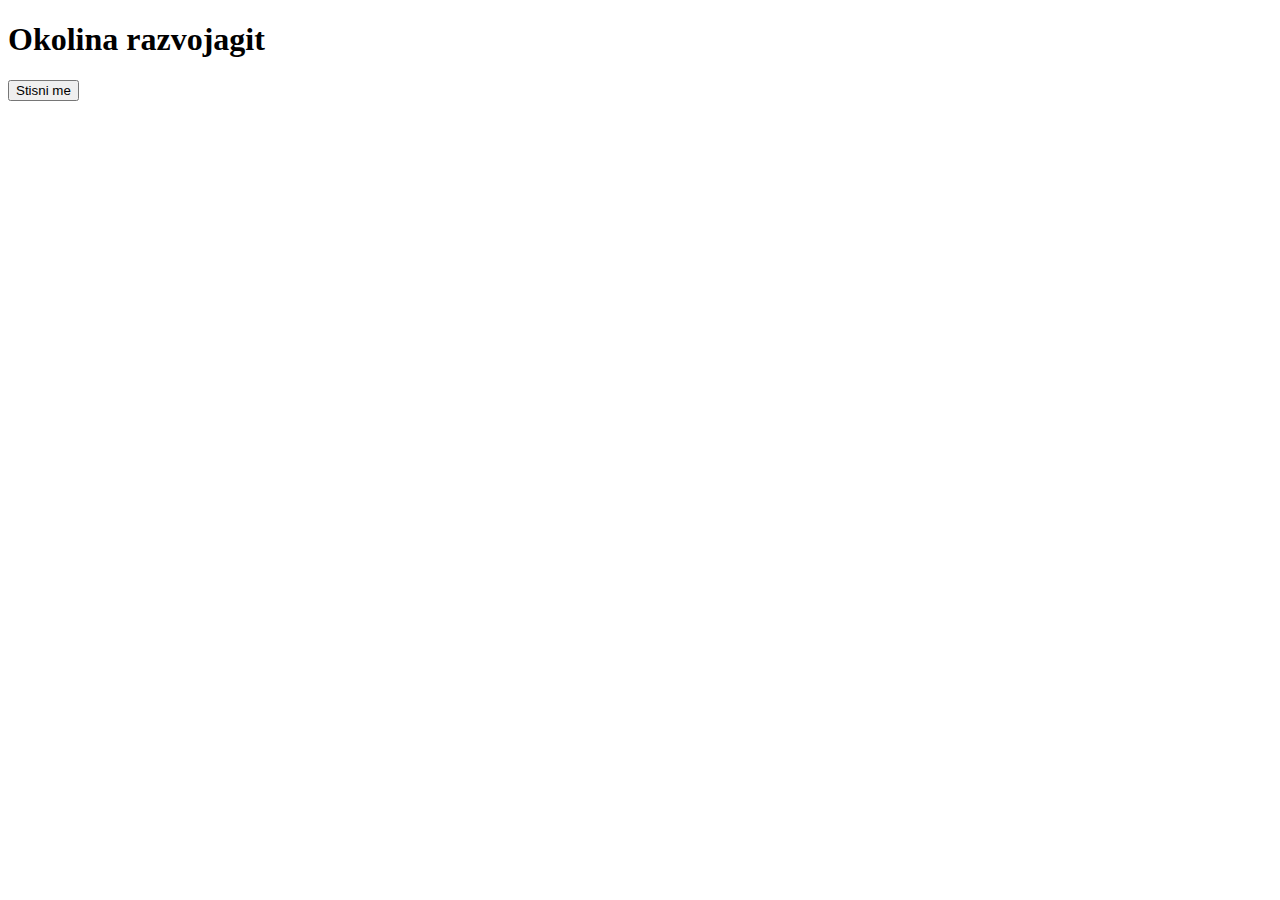
<file: index.html>
<!DOCTYPE html>
<html lang="en">
<head>
    <meta charset="UTF-8">
    <meta name="viewport" content="width=device-width, initial-scale=1.0">
    <title>Razvojna okolina</title>
</head>
<body>
    
    <h1>Okolina razvojagit</h1>
    <button>Stisni me</button>

     <!-- Početno stanje je GitHub repozitorij kreiran u prethodnom zadatku.

    1. Napraviti novi feature branch pod imenom "button" (git checkout -b button)
    2. Dodati button u index.html 
    3. Commitati promjene i pushati promjene na GitHub repozitorij

    Rezultat:
    GitHub repozitorij ima 2 brancha: master i button  -->

</body>
</html>
</file>
